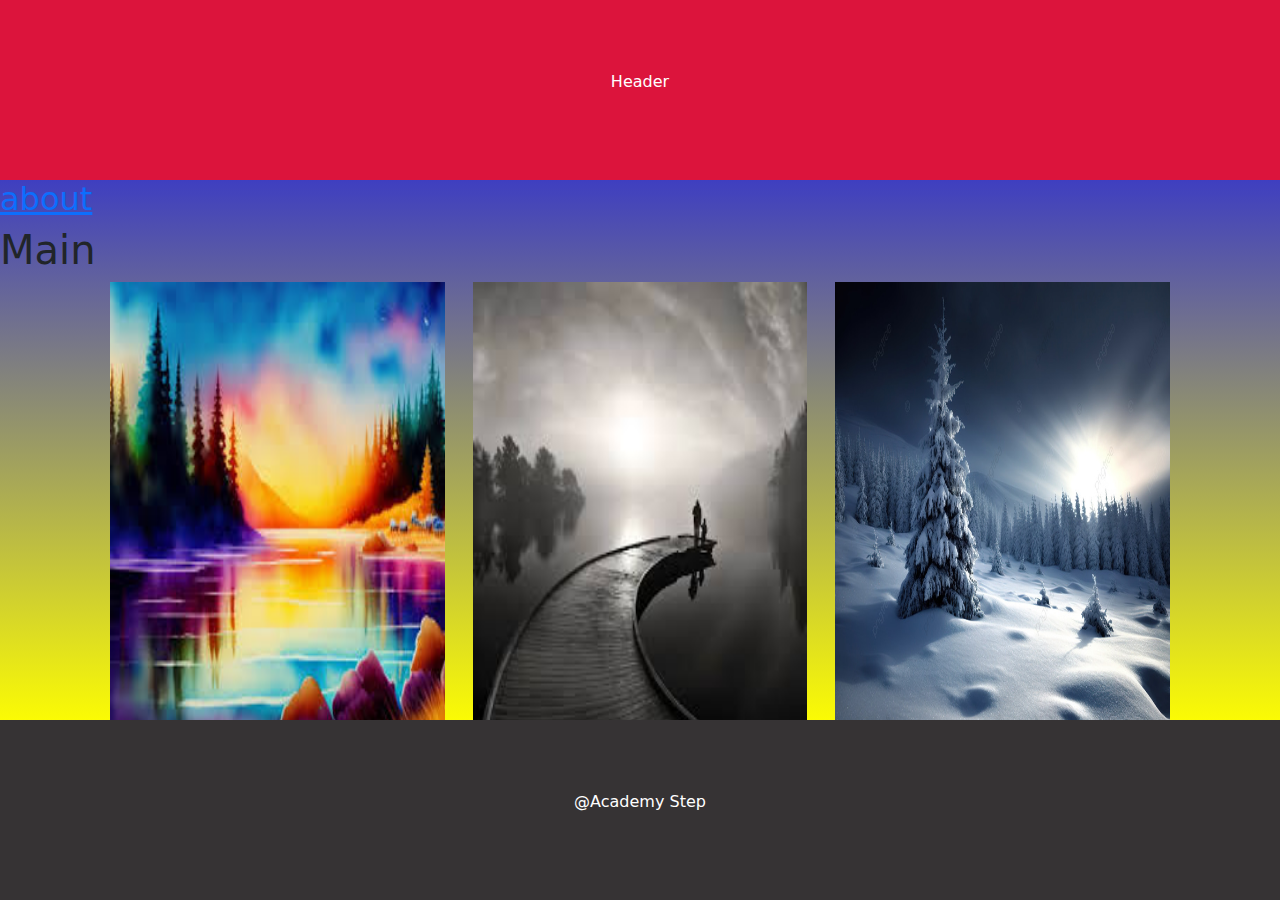
<file: index.html>
<!DOCTYPE html>
<html lang="en">
<head>
    <meta charset="UTF-8">
    <meta name="viewport" content="width=device-width, initial-scale=1.0">
    <link rel="stylesheet" href="./css/header.css">
    <link rel="stylesheet" href="./css/footer.css">
    <link rel="stylesheet" href="./css/about.css">
    <link rel="stylesheet" href="./css/index.css">
    <link href="https://cdn.jsdelivr.net/npm/bootstrap@5.3.3/dist/css/bootstrap.min.css" rel="stylesheet" integrity="sha384-QWTKZyjpPEjISv5WaRU9OFeRpok6YctnYmDr5pNlyT2bRjXh0JMhjY6hW+ALEwIH" crossorigin="anonymous">
    <script src="https://cdn.jsdelivr.net/npm/bootstrap@5.3.3/dist/js/bootstrap.bundle.min.js" integrity="sha384-YvpcrYf0tY3lHB60NNkmXc5s9fDVZLESaAA55NDzOxhy9GkcIdslK1eN7N6jIeHz" crossorigin="anonymous"></script>
    <title>main</title>
</head>
<body>
    <header class="header">
        <p>Header</p>
    </header>
    <menu>
        <section>
            <h2><a href="./html/about.html">about</a></h2>
        </section>
    </menu>
    <h1>Main</h1>
    <div class="container">
        <div><img src="./img/download.jpg" alt=""></div>
        <div><img src="./img/images.jpg" alt=""></div>
        <div><img src="./img/pngtree-images-of-winter-and-white-background-wallpapers-free-download-image_2935697.jpg" alt=""></div>
    </div>
    <footer class="footer fixed-bottom">
        <p>@Academy Step</p>
    </footer>
</body>
</html>
</file>
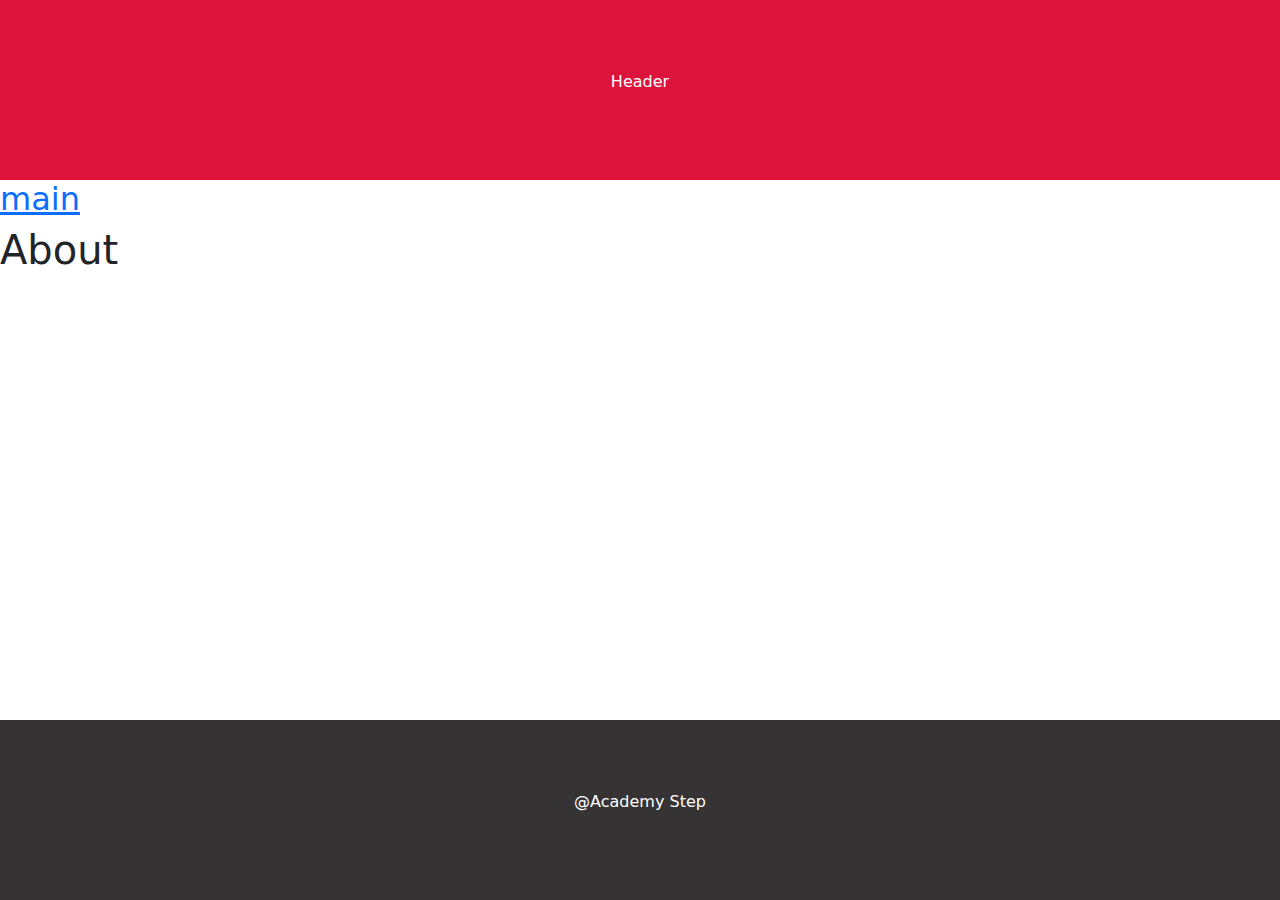
<file: html/about.html>
<!DOCTYPE html>
<html lang="en">
<head>
    <meta charset="UTF-8">
    <meta name="viewport" content="width=device-width, initial-scale=1.0">
    <link rel="stylesheet" href="../css/header.css">
    <link rel="stylesheet" href="../css/footer.css">
    <link rel="stylesheet" href="../css/about.css">
    <link href="https://cdn.jsdelivr.net/npm/bootstrap@5.3.3/dist/css/bootstrap.min.css" rel="stylesheet" integrity="sha384-QWTKZyjpPEjISv5WaRU9OFeRpok6YctnYmDr5pNlyT2bRjXh0JMhjY6hW+ALEwIH" crossorigin="anonymous">
    <script src="https://cdn.jsdelivr.net/npm/bootstrap@5.3.3/dist/js/bootstrap.bundle.min.js" integrity="sha384-YvpcrYf0tY3lHB60NNkmXc5s9fDVZLESaAA55NDzOxhy9GkcIdslK1eN7N6jIeHz" crossorigin="anonymous"></script>
    <title>About</title>
</head>
<body>
    <header class="header">
        <p>Header</p>
    </header>
    <menu>
        <section>
            <h2><a href="../index.html">main</a></h2>
        </section>
    </menu>
    <h1>About</h1>
    <footer class="footer fixed-bottom">
        <p>@Academy Step</p>
    </footer>
</body>
</html>
</file>
<file: css/header.css>
.header{
    height: 20vh;
    background-color: crimson;
    color: white;
    display: flex;
    justify-content: center;
    align-items: center;
}
</file>
<file: css/footer.css>
.footer{
    height: 20vh;
    background-color: rgb(54, 51, 52);
    color: white;
    display: flex;
    justify-content: center;
    align-items: center;
}
</file>
<file: css/about.css>
*, html, body{
    padding: 0;
    margin: 0;
}
</file>
<file: css/index.css>
*, html, body{
    padding: 0;
    margin: 0;
}
body{
    background: linear-gradient( blue, yellow);
}

.container{
    display: flex;
    align-items: center;
    justify-content: space-evenly;
}
.container>div{
    height: 50vh;
    width: 30%;
}

.container>div>img{
    height: 100%;
    width: 100%;
}
</file>
